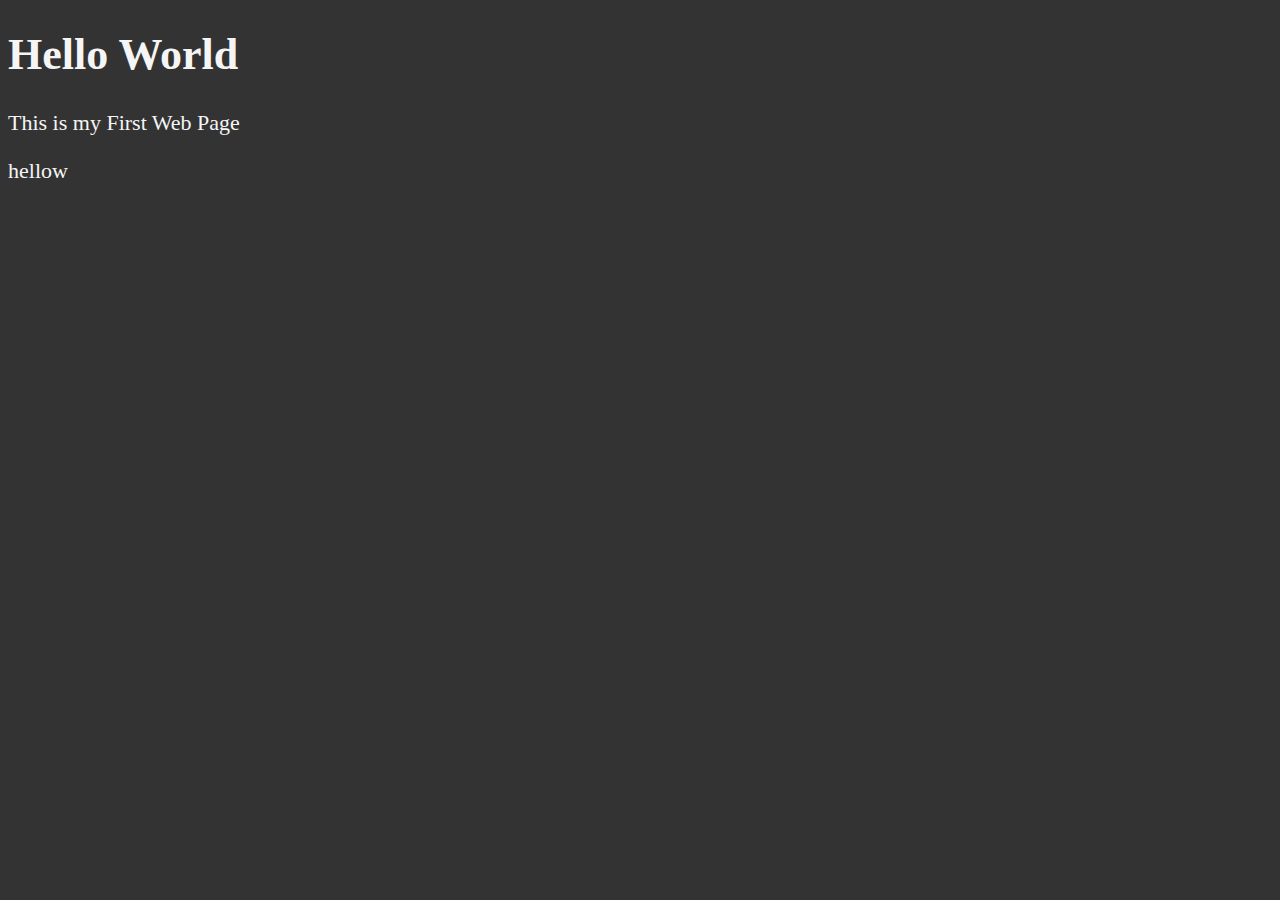
<file: Lesson 1/index.html>
<!DOCTYPE html>

<html lang="en">

<head>
    <title>My First Web Page</title>
    <meta charset="UTF-8">
    <style>
        html {
            font-size: 22px
        }

        body {
            background-color: #333;
            color: whitesmoke;
        }
    </style>
</head>

<body>
    <h1>Hello World</h1>
    <p>This is my First Web Page</p>
    <p>hellow</p>
</body>

</html>
</file>
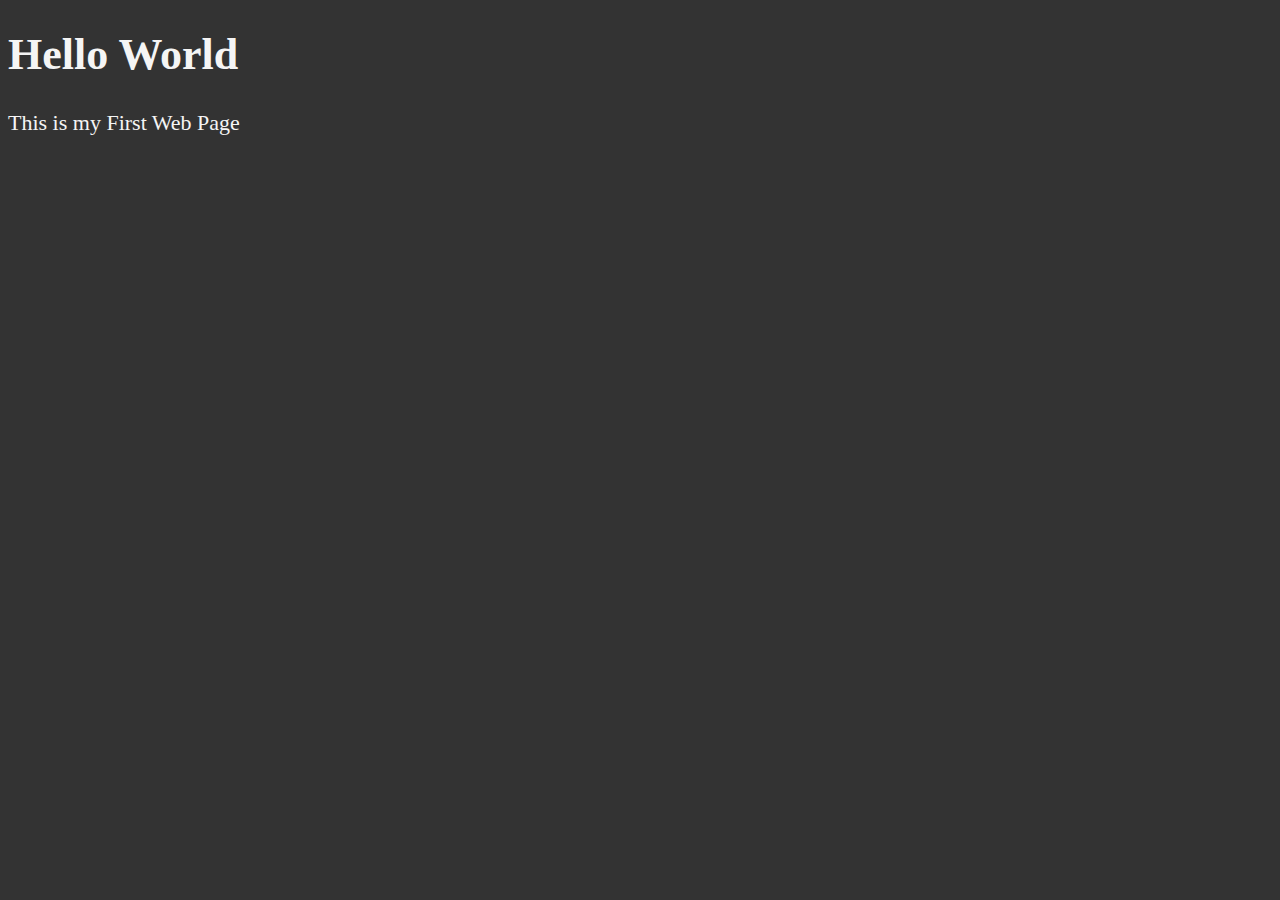
<file: Lesson 2/index.html>
<!DOCTYPE html>
<html lang="en">

<head>
    <title>My First Web Page</title>
    <meta charset="UTF-8">
    <meta name="author" content="Vikas Chhonkar">
    <meta name="description" content="This webpage contains all the things that i am learning about the html">
    <link rel="icon" href="html5.png" type="image/x-icon">
    <link rel="stylesheet" href="main.css" type="text/css">
</head>

<body>
    <h1>Hello World</h1>
    <p>This is my First Web Page</p>
</body>

</html>
</file>
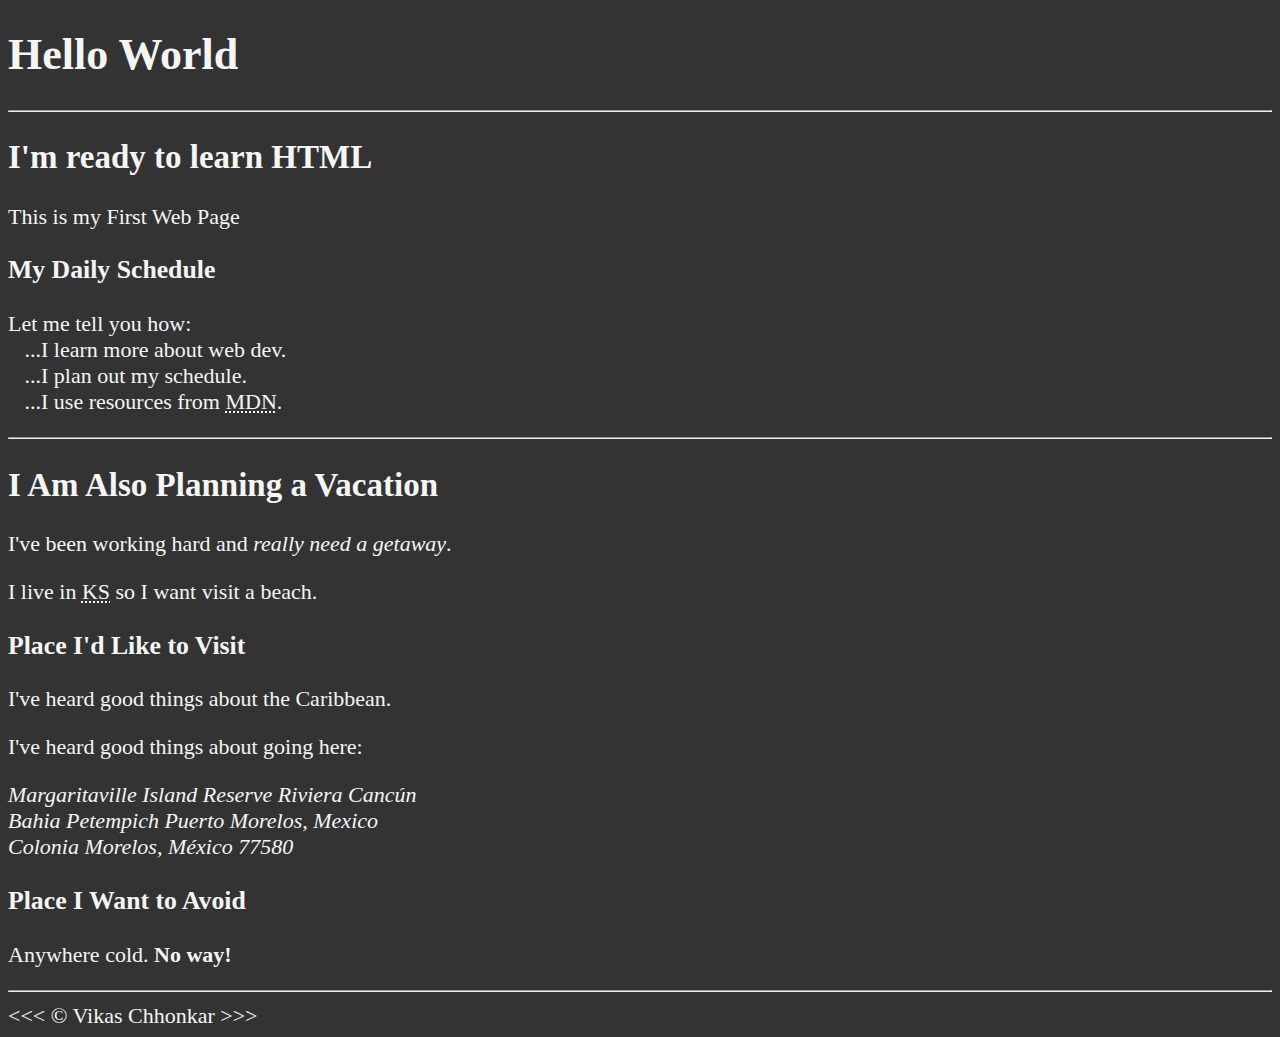
<file: Lesson 3/index.html>
<!DOCTYPE html>
<html lang="en">

<head>
    <title>My First Web Page</title>
    <meta charset="UTF-8">
    <meta name="author" content="Vikas Chhonkar">
    <meta name="description" content="This webpage contains all the things that i am learning about the html">
    <link rel="icon" href="html5.png" type="image/x-icon">
    <link rel="stylesheet" href="main.css" type="text/css">
</head>

<body>
    <h1>Hello World</h1>

    <hr>

    <h2>I'm ready to learn HTML</h2>
    <p>This is my First Web Page</p>

    <h3>My Daily Schedule</h3>
    <p>
        Let me tell you how:
        <br>&nbsp;&nbsp;&nbsp;...I learn more about web dev.
        <br>&nbsp;&nbsp;&nbsp;...I plan out my schedule.
        <br>&nbsp;&nbsp;&nbsp;...I use resources from
        <abbr title="Mozilla Developer Network">MDN</abbr>.
    </p>

    <hr>

    <h2>I Am Also Planning a Vacation</h2>
    <p>I've been working hard and <em>really need a getaway</em>.</p>
    <p>I live in <abbr title="Kansas">KS</abbr> so I want visit a beach.</p>

    <h3>Place I'd Like to Visit</h3>
    <p>I've heard good things about the Caribbean.</p>
    <p>I've heard good things about going here:</p>
    <address>
        Margaritaville Island Reserve Riviera Cancún<br>
        Bahia Petempich Puerto Morelos, Mexico<br>
        Colonia Morelos, México 77580
    </address>

    <h3>Place I Want to Avoid</h3>
    <p>Anywhere cold. <strong>No way!</strong></p>

    <hr>

    <!-- Comment -->
    &lt;&lt;&lt; &copy; Vikas Chhonkar &gt;&gt;&gt;
</body>

</html>
</file>
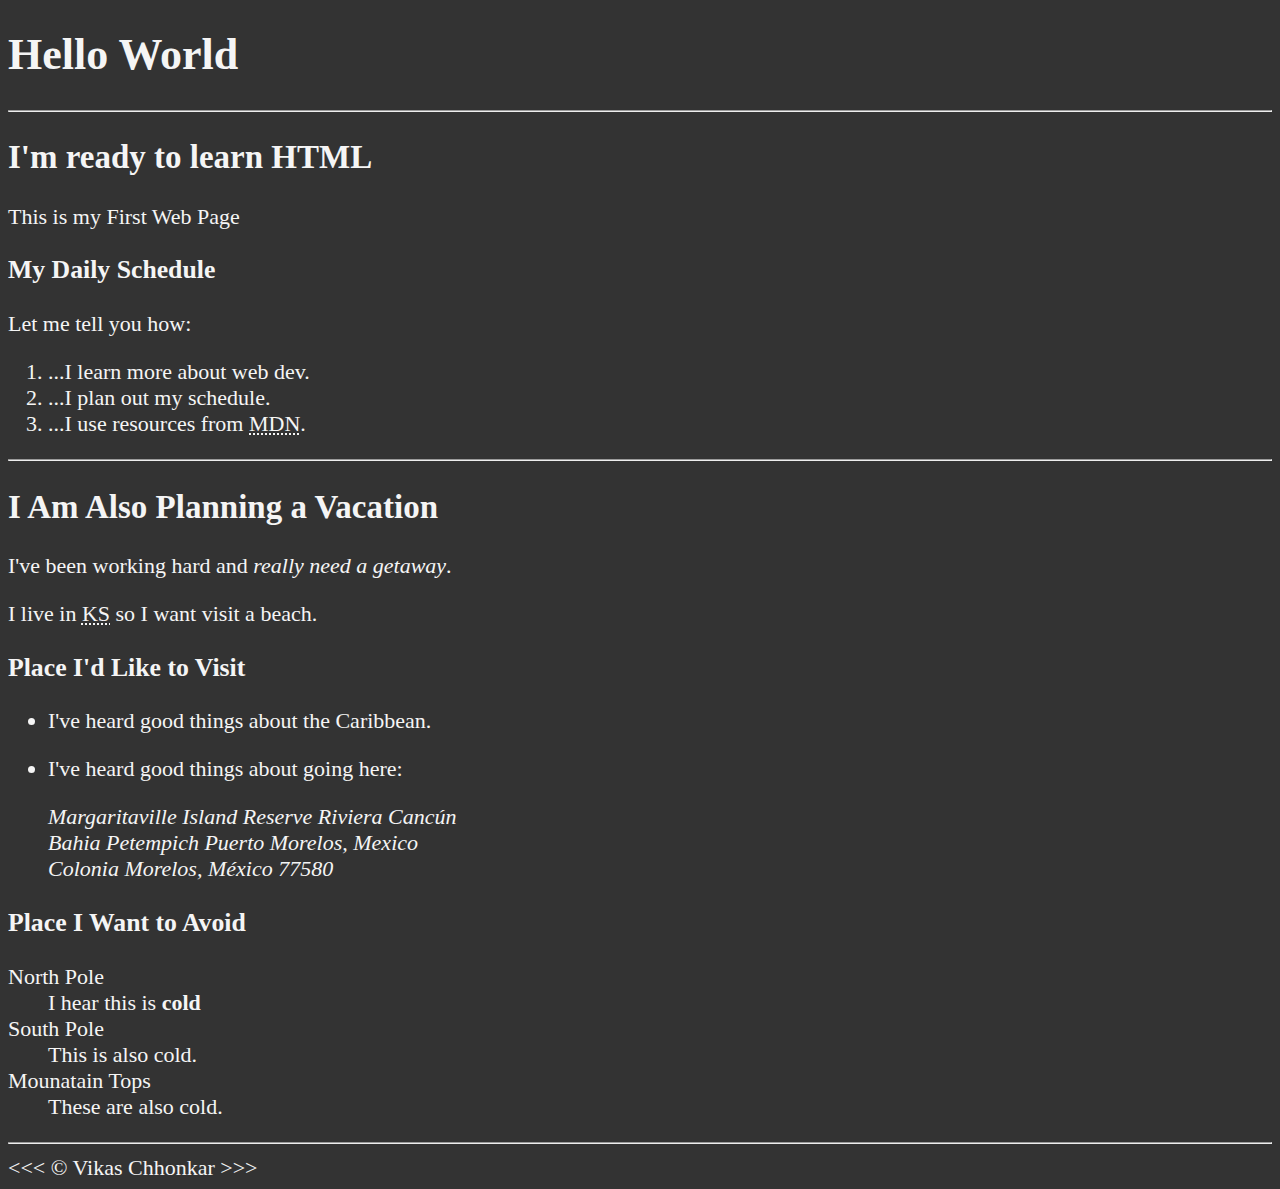
<file: Lesson 4/index.html>
<!DOCTYPE html>
<html lang="en">

<head>
    <title>My First Web Page</title>
    <meta charset="UTF-8">
    <meta name="author" content="Vikas Chhonkar">
    <meta name="description" content="This webpage contains all the things that i am learning about the html">
    <link rel="icon" href="html5.png" type="image/x-icon">
    <link rel="stylesheet" href="main.css" type="text/css">
</head>

<body>
    <h1>Hello World</h1>

    <hr>

    <h2>I'm ready to learn HTML</h2>
    <p>This is my First Web Page</p>

    <h3>My Daily Schedule</h3>
    <p>Let me tell you how:</p>
    <ol>
        <li>...I learn more about web dev.</li>
        <li>...I plan out my schedule.</li>
        <li>...I use resources from <abbr title="Mozilla Developer Network">MDN</abbr>.</li>
    </ol>


    <hr>

    <h2>I Am Also Planning a Vacation</h2>
    <p>I've been working hard and <em>really need a getaway</em>.</p>
    <p>I live in <abbr title="Kansas">KS</abbr> so I want visit a beach.</p>

    <h3>Place I'd Like to Visit</h3>
    <ul>
        <li>
            <p>I've heard good things about the Caribbean.</p>
        </li>
        <li>
            <p>I've heard good things about going here:</p>
            <address>
                Margaritaville Island Reserve Riviera Cancún<br>
                Bahia Petempich Puerto Morelos, Mexico<br>
                Colonia Morelos, México 77580
            </address>
        </li>
    </ul>
    <h3>Place I Want to Avoid</h3>
    <dl>
        <dt>North Pole</dt>
        <dd>I hear this is <strong>cold</strong></dd>

        <dt>South Pole</dt>
        <dd>This is also cold.</dd>

        <dt>Mounatain Tops</dt>
        <dd>These are also cold.</dd>
    </dl>

    <hr>

    <!-- Comment -->
    &lt;&lt;&lt; &copy; Vikas Chhonkar &gt;&gt;&gt;
</body>

</html>
</file>
<file: Lesson 2/main.css>
html {
  font-size: 22px;
}

body {
  background-color: #333;
  color: whitesmoke;
}
</file>
<file: Lesson 3/main.css>
html {
    font-size: 22px;
  }
  
  body {
    background-color: #333;
    color: whitesmoke;
  }
</file>
<file: Lesson 4/main.css>
html {
    font-size: 22px;
  }
  
  body {
    background-color: #333;
    color: whitesmoke;
  }
</file>
